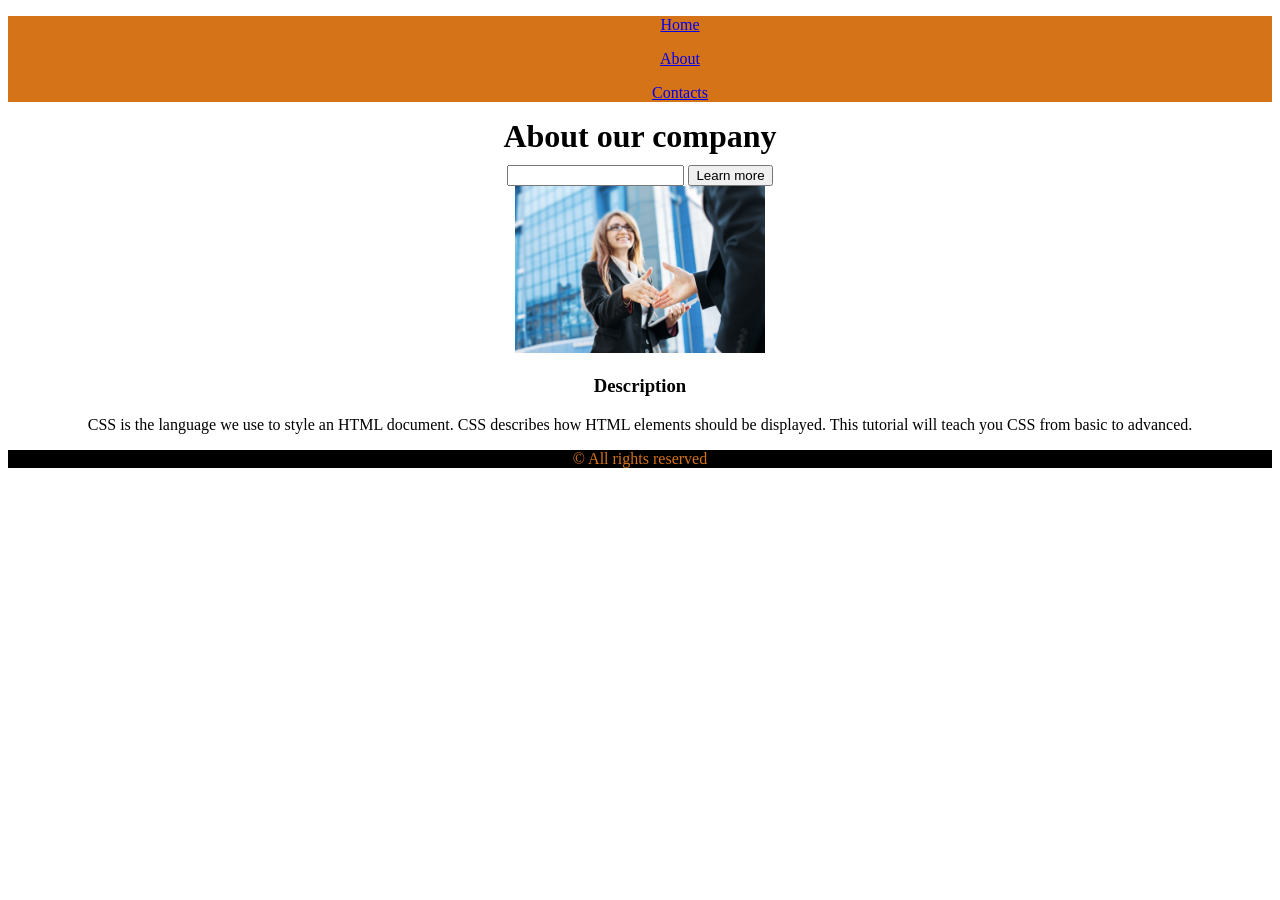
<file: about.html>
<!DOCTYPE html>
<html>
  <head>
    <title>Page AT Typescript</title>
    <link rel="stylesheet" href="styles.css" />
  </head>
  <body>
    <header>
      <nav>
        <menu>
          <ul>
            <a href="#">Home</a>
          </ul>
          <ul>
            <a href="#">About</a>
          </ul>
          <ul>
            <a href="#">Contacts</a>
          </ul>
        </menu>
      </nav>
    </header>

    <main>
      <h1>About our company</h1>
      <section>
        <input /> <type ="text" placeholder="Search..." />
        <button>Learn more</button>
      </section>

      <section>
        <img width="250" src="./assets/assets/R.jpg" alt="Test image" />
      </section>
      <section>
        <h3>Description</h3>
        <p>
          CSS is the language we use to style an HTML document. CSS describes
          how HTML elements should be displayed. This tutorial will teach you
          CSS from basic to advanced.
        </p>
      </section>
    </main>

    <footer>
      <p>&#169; All rights reserved</p>
    </footer>
  </body>
</html>
</file>
<file: styles.css>
g* {
  margin: 0px;
  padding: 0px;
}
header {
  background-color: #d47318;
}
header nav {
  text-align: center;
}
header nav ul {
  list-style-type: none;
}
header nav ul li a {
  text-decoration: none;
  color: #fff;
}
main {
  text-align: center;
}
main h1 {
  margin: 10px 0;
}
main .search-bar {
  margin-bottom: 10px;
}
main .image-container img {
  width: 250px;
  height: 200px;
  border-radius: 10px;
}
main .description p {
  width: 500px;
  margin: 0 auto;
}
main .description h3,
main .description h4 {
  margin-bottom: 10px;
}
footer {
  text-align: center;
  background-color: black;
}
footer p {
  color: #d47318;
}
</file>
